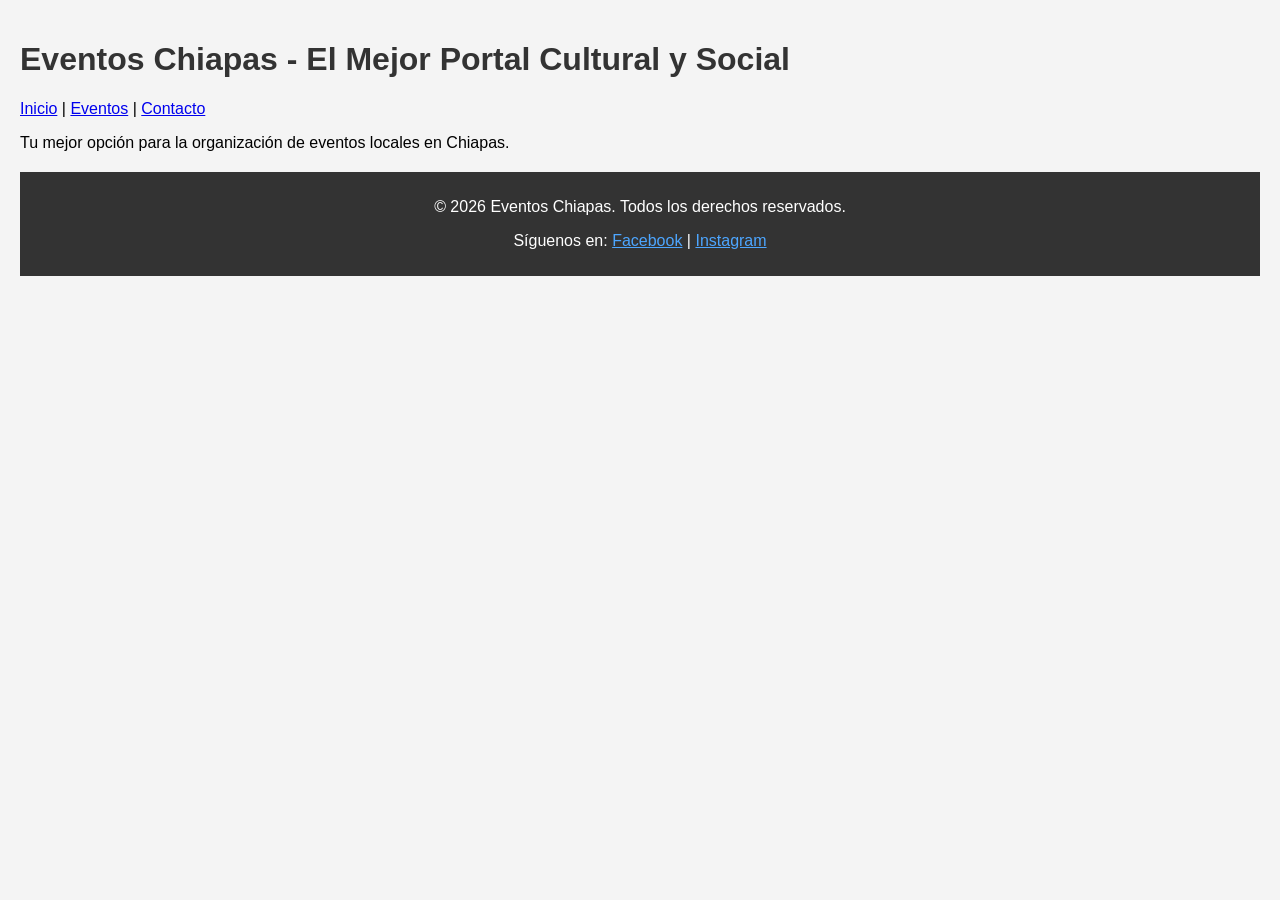
<file: index.html>
<!DOCTYPE html>
<html lang="es">
<head>
    <meta charset="UTF-8">
    <meta name="viewport" content="width=device-width, initial-scale=1.0">
    <title>Eventos Chiapas - Inicio</title>
    <link rel="stylesheet" href="css/style.css">
</head>
<body>
    <header>
<h1>Eventos Chiapas - El Mejor Portal Cultural y Social</h1>
        <nav>
            <a href="index.html">Inicio</a> | 
            <a href="eventos.html">Eventos</a> | 
            <a href="contacto.html">Contacto</a>
        </nav>
    </header>
    <main>
        <p>Tu mejor opción para la organización de eventos locales en Chiapas.</p>
    </main>
    <footer>
    <p>&copy; 2026 Eventos Chiapas. Todos los derechos reservados.</p>
    <p>Síguenos en: <a href="#">Facebook</a> | <a href="#">Instagram</a></p>
</footer>
    <script src="js/script.js"></script>
</body>
</html>
</file>
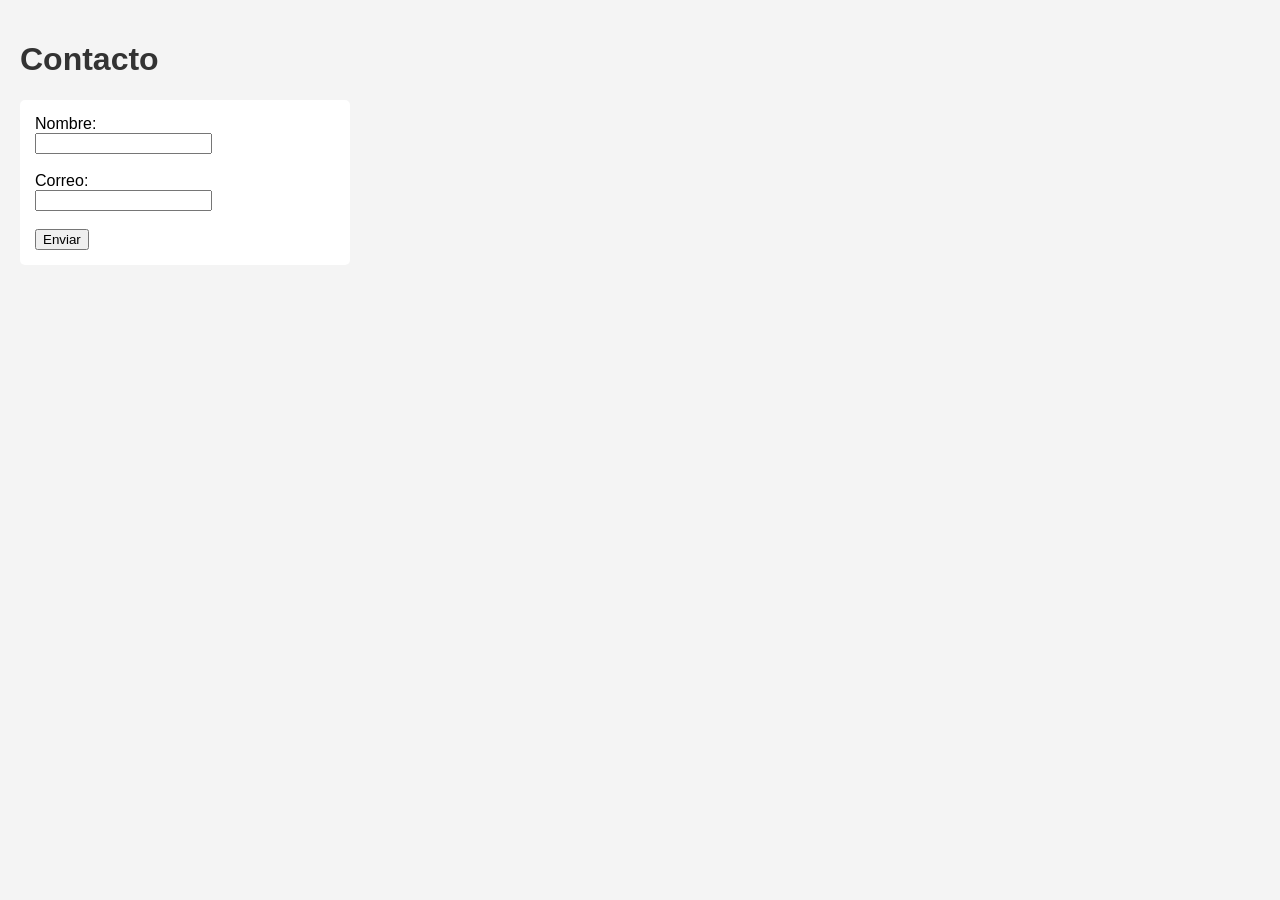
<file: contacto.html>
<!DOCTYPE html>
<html lang="es">
<head>
    <meta charset="UTF-8">
    <title>Eventos Chiapas - Contacto</title>
    <link rel="stylesheet" href="css/style.css">
</head>
<body>
    <h1>Contacto</h1>
    <form id="form-contacto">
        <label for="nombre">Nombre:</label><br>
        <input type="text" id="nombre" required><br><br>
        <label for="email">Correo:</label><br>
        <input type="email" id="email" required><br><br>
        <button type="submit">Enviar</button>
    </form>
</body>
</html>
</file>
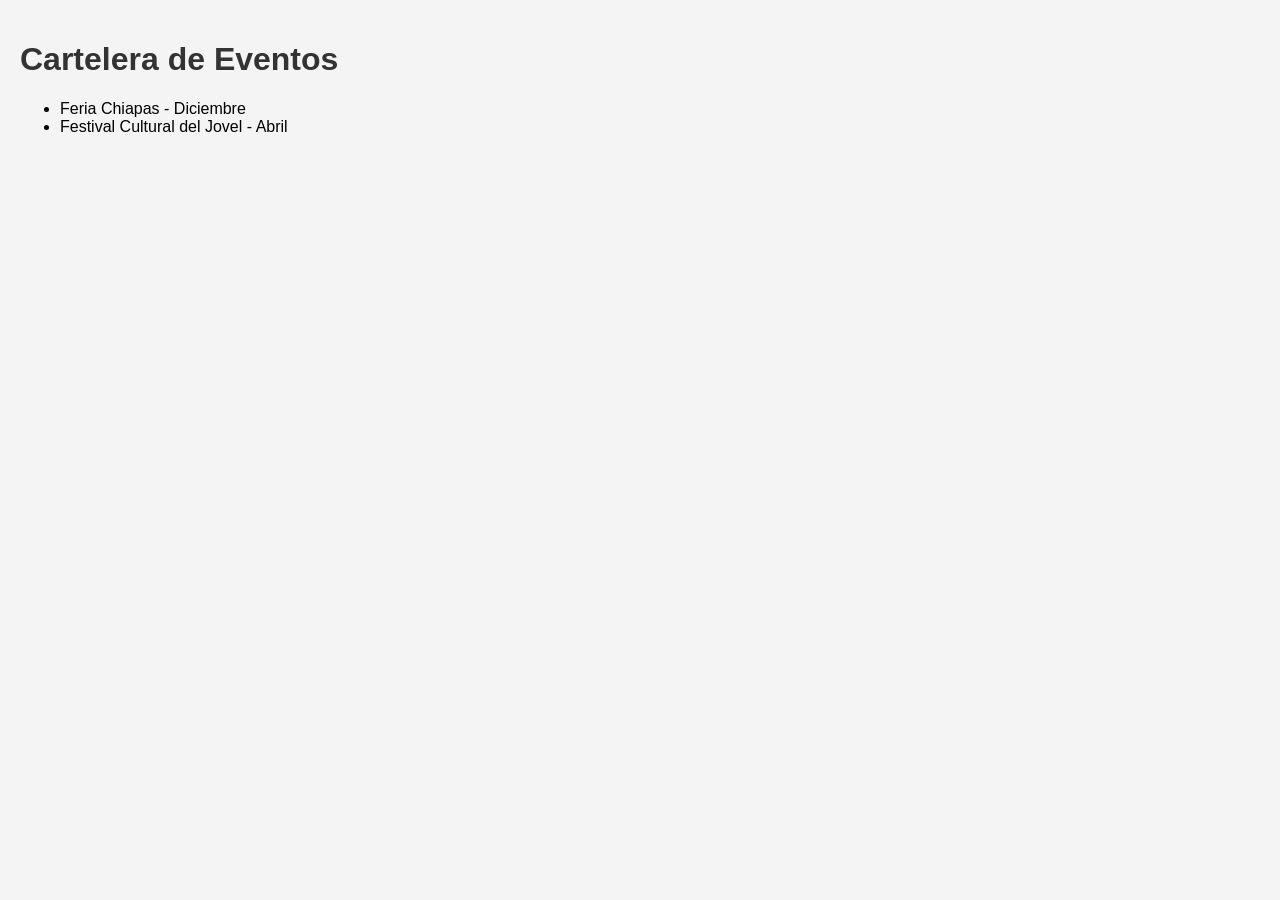
<file: eventos.html>
<!DOCTYPE html>
<html lang="es">
<head>
    <meta charset="UTF-8">
    <title>Eventos Chiapas - Cartelera</title>
    <link rel="stylesheet" href="css/style.css">
</head>
<body>
    <h1>Cartelera de Eventos</h1>
    <ul>
        <li>Feria Chiapas - Diciembre</li>
        <li>Festival Cultural del Jovel - Abril</li>
    </ul>
</body>
</html>
</file>
<file: css/style.css>
body {
    font-family: Arial, sans-serif;
    margin: 0;
    padding: 20px;
    background-color: #f4f4f4;
}

h1 {
    color: #333;
}

form {
    background: #fff;
    padding: 15px;
    border-radius: 5px;
    max-width: 300px;
}

footer {
    text-align: center;
    padding: 10px;
    background-color: #333;
    color: white;
    margin-top: 20px;
}

footer a {
    color: #4da6ff;
}
</file>
